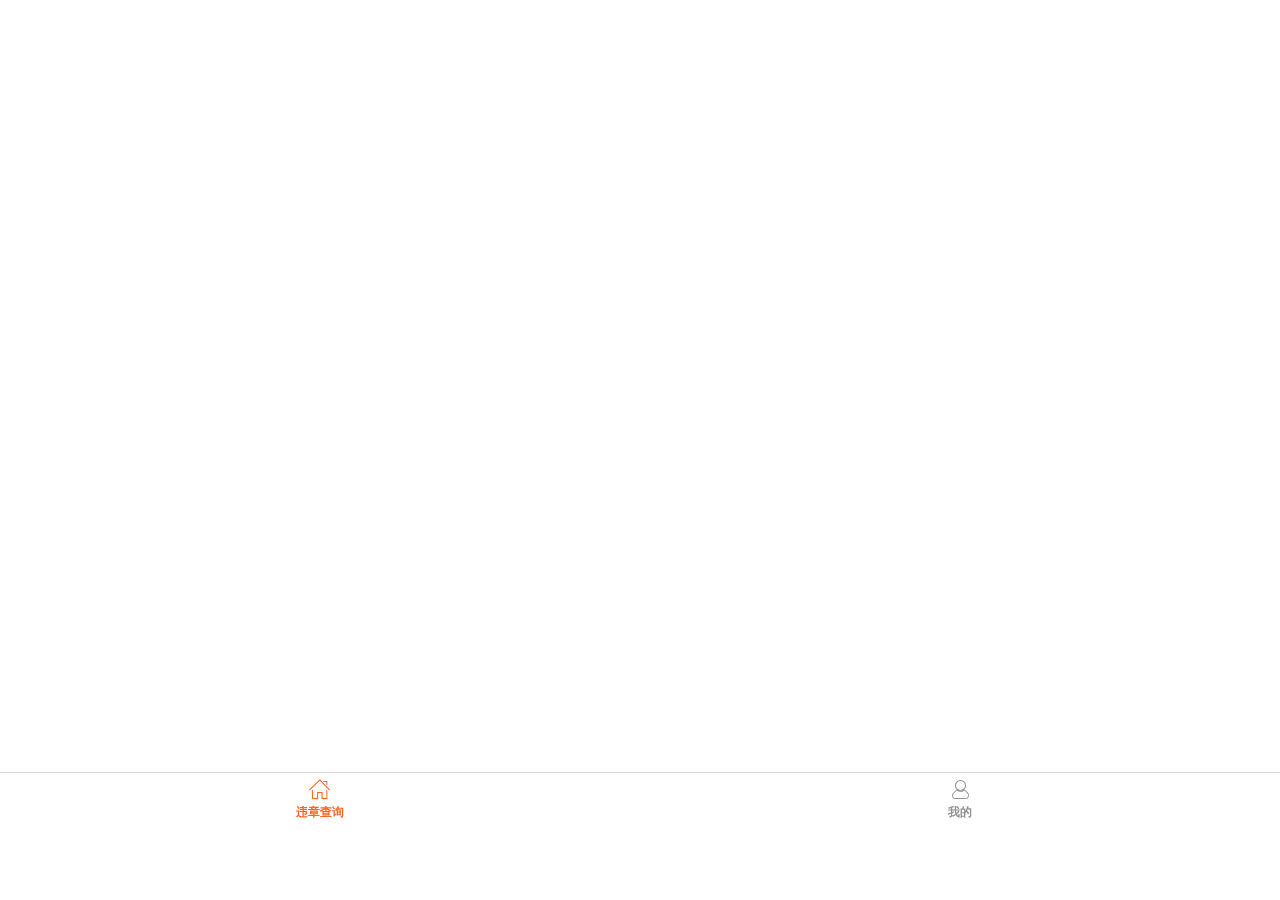
<file: index.html>
<!DOCTYPE html>
<html>
	<head>
		<meta charset="utf-8">
		<meta name="viewport" content="width=device-width,initial-scale=1,minimum-scale=1,maximum-scale=1,user-scalable=no,viewport-fit=cover" />
		<title></title>
		<link href="css/mui.min.css" rel="stylesheet" />
		<link rel="stylesheet" type="text/css" href="css/iconfont.css"/>
		<link rel="stylesheet" type="text/css" href="css/common.css"/>
	</head>
	<body>
		<nav class="mui-bar mui-bar-tab tabbar" id="bottomNav">
			<a class="mui-tab-item mui-active" data-title="home.html">
				<span class="mui-icon iconfont icon-shouye"></span>
				<span class="mui-tab-label">违章查询</span>
			</a>
			<a class="mui-tab-item" data-title="my.html">
				<span class="mui-icon iconfont icon-daohanglan-05"></span>
				<span class="mui-tab-label">我的</span>
			</a>
		</nav>
		<script src="js/mui.min.js"></script>
		<script src="js/flexible.js" type="text/javascript" charset="utf-8"></script>
		<script type="text/javascript" charset="utf-8">
			mui.init();
			mui.plusReady(function(){
				// 获取当前窗口的WebviewObject对象
				var wx = plus.webview.currentWebview();
				var pages = [
					'home.html',
					'my.html'
				]
				for(var i=0;i<pages.length;i++){
					var item = plus.webview.create( pages[i], pages[i], { top:0,bottom:'90px'}  );
					item.hide();
					wx.append(item)
				}
				wx.show(pages[0])
				mui('#bottomNav').on('tap','a',function(){
					var url = this.getAttribute('data-title');
					plus.webview.show(url)
				})
				
			})
		</script>
	</body>
</html>
</file>
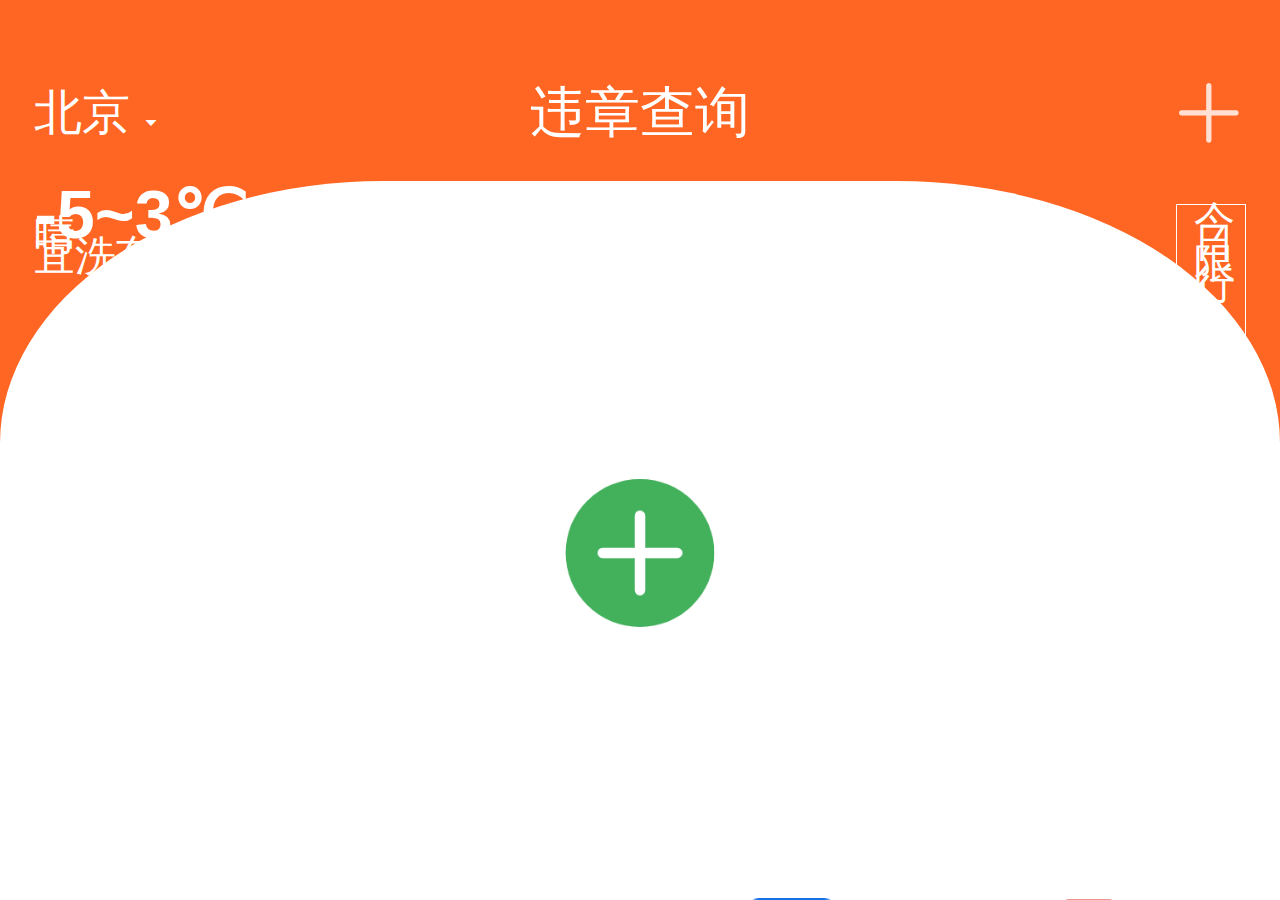
<file: home.html>
<!doctype html>
<html>

	<head>
		<meta charset="utf-8">
		<title></title>
		<meta name="viewport" content="width=device-width,initial-scale=1,minimum-scale=1,maximum-scale=1,user-scalable=no,viewport-fit=cover" />
		<link href="css/mui.css" rel="stylesheet" />
		<link rel="stylesheet" type="text/css" href="css/common.css"/>
		<link rel="stylesheet" type="text/css" href="css/iconfont.css"/>
		<link rel="stylesheet" type="text/css" href="css/home.css"/>

	</head>

	<body>
		<div class="container">
			<header>
				<div class="header-top">
					<div class="city">
						北京
						<i class="iconfont icon-xiajiantou"></i>
					</div>
					<div class="search">
						违章查询
					</div>
					<div class="more">
						<i class="iconfont icon-jiahao"></i>
					</div>
				</div>
				<div class="header-main">
					<div class="weather">
						<div>
							-5~3℃
						</div>
						<div>
							晴
						</div>
						<div>
							宜洗车
						</div>
					</div>
					<div class="restriction">
						<div class="restriction-wrap">
							<div>
								今日限行
							</div>
							<div>
								<span>4</span><span> | </span><span>9</span>
							</div>
							<div class="tomorrow">
								明日限行5|0
							</div>
						</div>
					</div>
				</div>
			</header>
			<section>
				<div class="main">
					<div class="add">
						<img src="img/add.png" >
					</div>
				</div>
				<ul>
					<li>
						<img src="img/wz.png" >
						<span>违章高发地</span>
					</li>
					<li>
						<img src="img/lk.png" >
						<span>实时路况</span>
					</li>
					<li>
						<img src="img/xj.png" >
						<span>新车询价</span>
					</li>
					<li>
						<img src="img/jy.png" >
						<span>加油站</span>
					</li>
				</ul>
			</section>
		</div>
		<script src="js/mui.js"></script>
		<script src="js/flexible.js" type="text/javascript" charset="utf-8"></script>
		<script type="text/javascript">
			mui.init()
		</script>
	</body>

</html>
</file>
<file: css/iconfont.css>
@font-face {font-family: "iconfont";
  src: url('../fonts/iconfont.eot?t=1606228130703'); /* IE9 */
  src: url('../fonts/iconfont.eot?t=1606228130703#iefix') format('embedded-opentype'), /* IE6-IE8 */
  url('[data-uri]') format('woff2'),
  url('../fonts/iconfont.woff?t=1606228130703') format('woff'),
  url('../fonts/iconfont.ttf?t=1606228130703') format('truetype'), /* chrome, firefox, opera, Safari, Android, iOS 4.2+ */
  url('../fonts/iconfont.svg?t=1606228130703#iconfont') format('svg'); /* iOS 4.1- */
}

.iconfont {
  font-family: "iconfont" !important;
  font-size: 16px;
  font-style: normal;
  -webkit-font-smoothing: antialiased;
  -moz-osx-font-smoothing: grayscale;
}

.icon-shouye:before {
  content: "\e677";
}

.icon-daohanglan-05:before {
  content: "\e639";
}

.icon-jiahao:before {
  content: "\e607";
}

.icon-xiajiantou:before {
  content: "\e615";
}

.icon-jiahao1:before {
  content: "\e86a";
}
</file>
<file: css/common.css>
*{margin: 0;padding: 0;}
body,html{
	background-color: #fff;
}
/* 底部tab样式 */
.tabbar{
	padding-bottom: 0.6rem;
}
.mui-bar{
	background-color: #fff !important;
}
.mui-bar-tab .mui-tab-item.mui-active {
    color: #FF6623 !important;
}
.mui-tab-label{
	font-size: 12px !important;
	font-weight: bold;
}
/* 底部tab样式 end*/
</file>
<file: css/home.css>
html,
body {
	background-color: #fff;
}

.container {
	display: flex;
	flex-direction: column;
	width: 100vw;
	height: 100vh;
	overflow: hidden;
}

/* 头部 */
header {
	width: 100%;
	height: 8rem;
	background-color: #FF6623;
	padding-top: 0.533333rem;
}

.header-top {
	width: 100%;
	display: flex;
	justify-content: space-around;
	font-size: 0.373333rem;
	color: #fff;
	padding: 0.266666rem;
}

.header-top>div {
	flex: 1;
}

.search {
	text-align: center;
	font-size: 0.426666rem;
}

.more {
	text-align: right;
}

.more i {
	font-size: 0.586666rem;
	opacity: .8;
}

.header-main {
	width: 100%;
	display: flex;
	padding: 0.266666rem;
}

.header-main>div {
	flex: 1;
	font-size: 0.32rem;
	color: #fff;
}

.weather>div:first-child {
	font-size: 0.533333rem;
	font-weight: bold;
}

.restriction {
	display: flex;
	justify-content: flex-end;
	align-items: center;
}

.restriction-wrap {
	width: 70px;
	padding: 0.053333rem 0.133333rem;
	border: 1px solid #fff;
	text-align: center;
}

.restriction-wrap>div:nth-child(2) {
	margin: 0.133333rem 0 0.266666rem 0;
}

.tomorrow {
	font-size: 0.266666rem;
}

/* 头部 end*/

/* section */
section {
	flex: 1;
	z-index: 10;
	position: relative;
	top: -2.933333rem;
	left: 0;
	width: 100%;
	height: 10.666666rem;
	background-color: #FFF;
	border-top-left-radius: 30%;
	border-top-right-radius: 30%;
	padding: 0.266666rem;
}

.main {
	width: 100%;
	height: 5.333333rem;
	display: flex;
	justify-content: center;
	align-items: center;
}

.main img {
	width: 1.333333rem;
	height: 1.333333rem;
}

ul {
	display: flex;
	justify-content: center;
}

ul li {
	flex: 1;
	display: flex;
	flex-direction: column;
	justify-content: center;
	align-items: center;
}

ul li img {
	width: 0.666666rem;
	height: 0.666666rem;
}

ul li span {
	font-size: 0.32rem;
	margin-top: 0.133333rem;
}

/* section end*/
</file>
